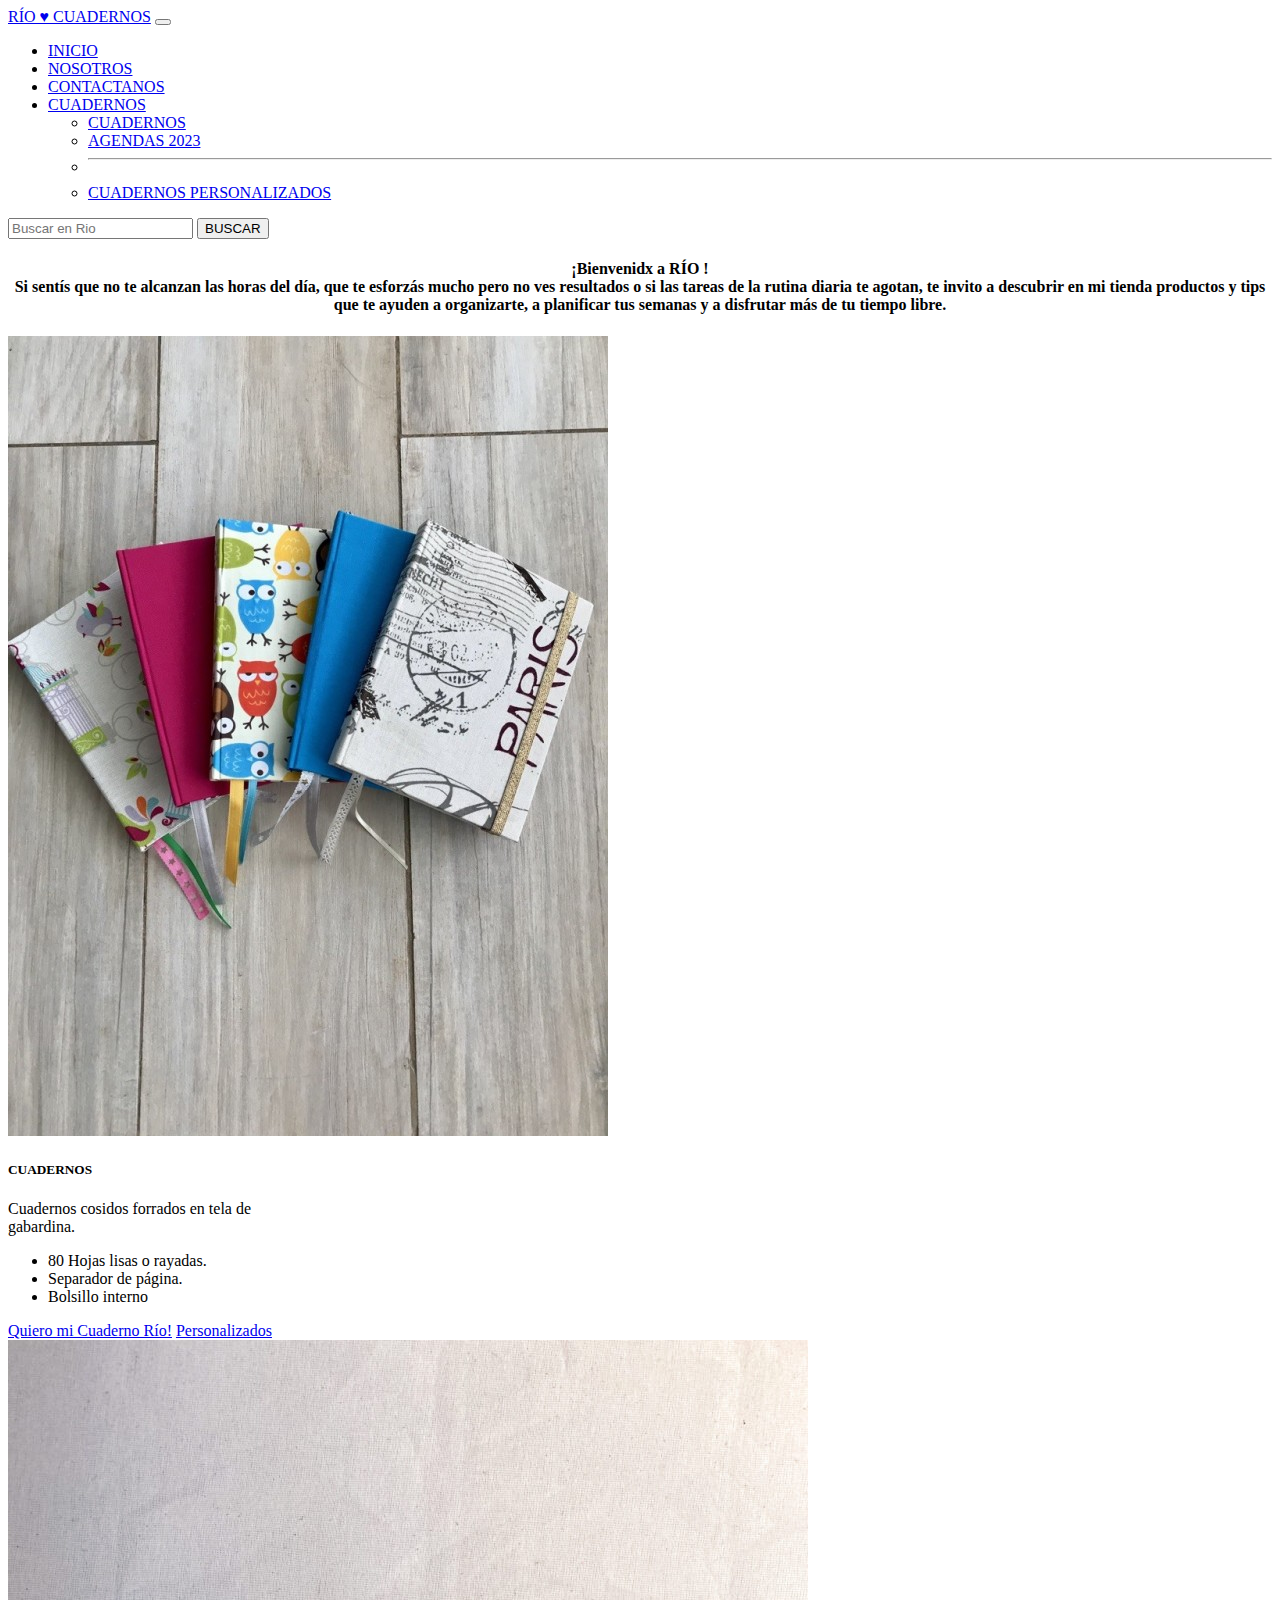
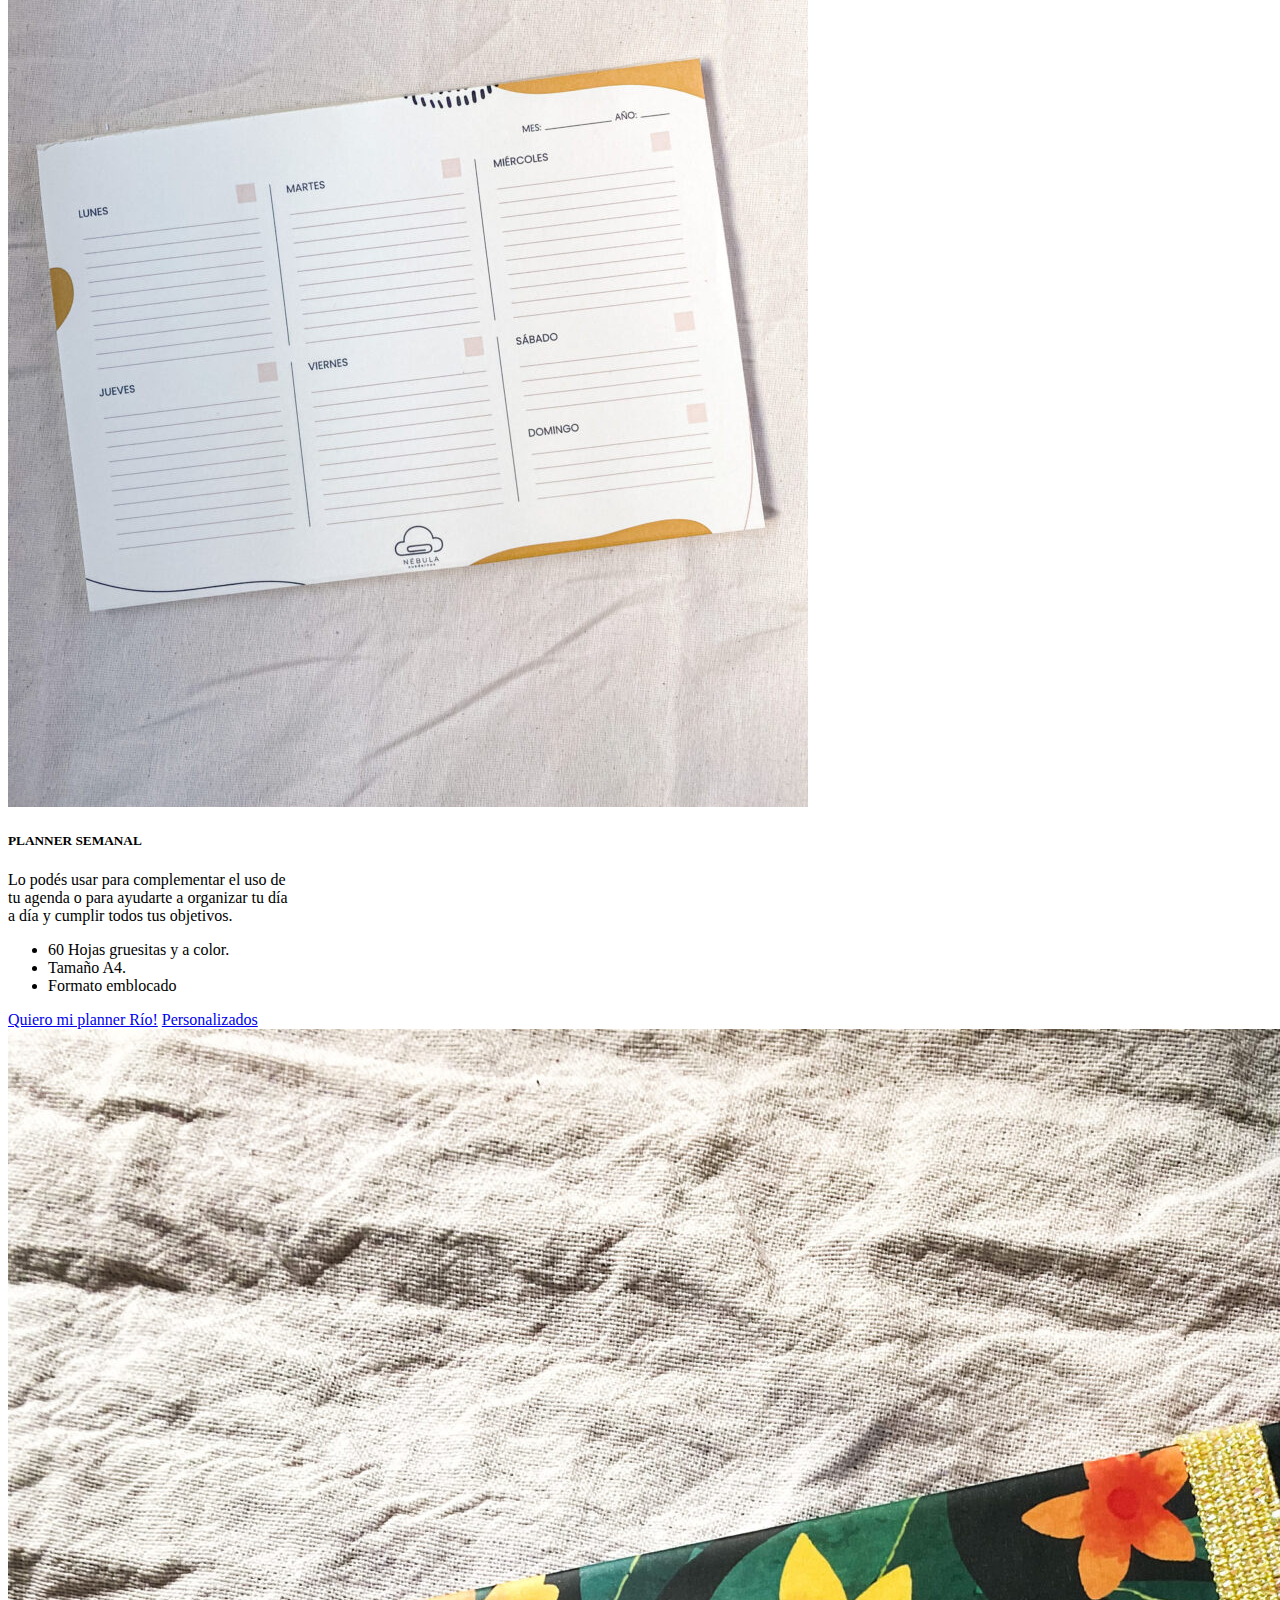
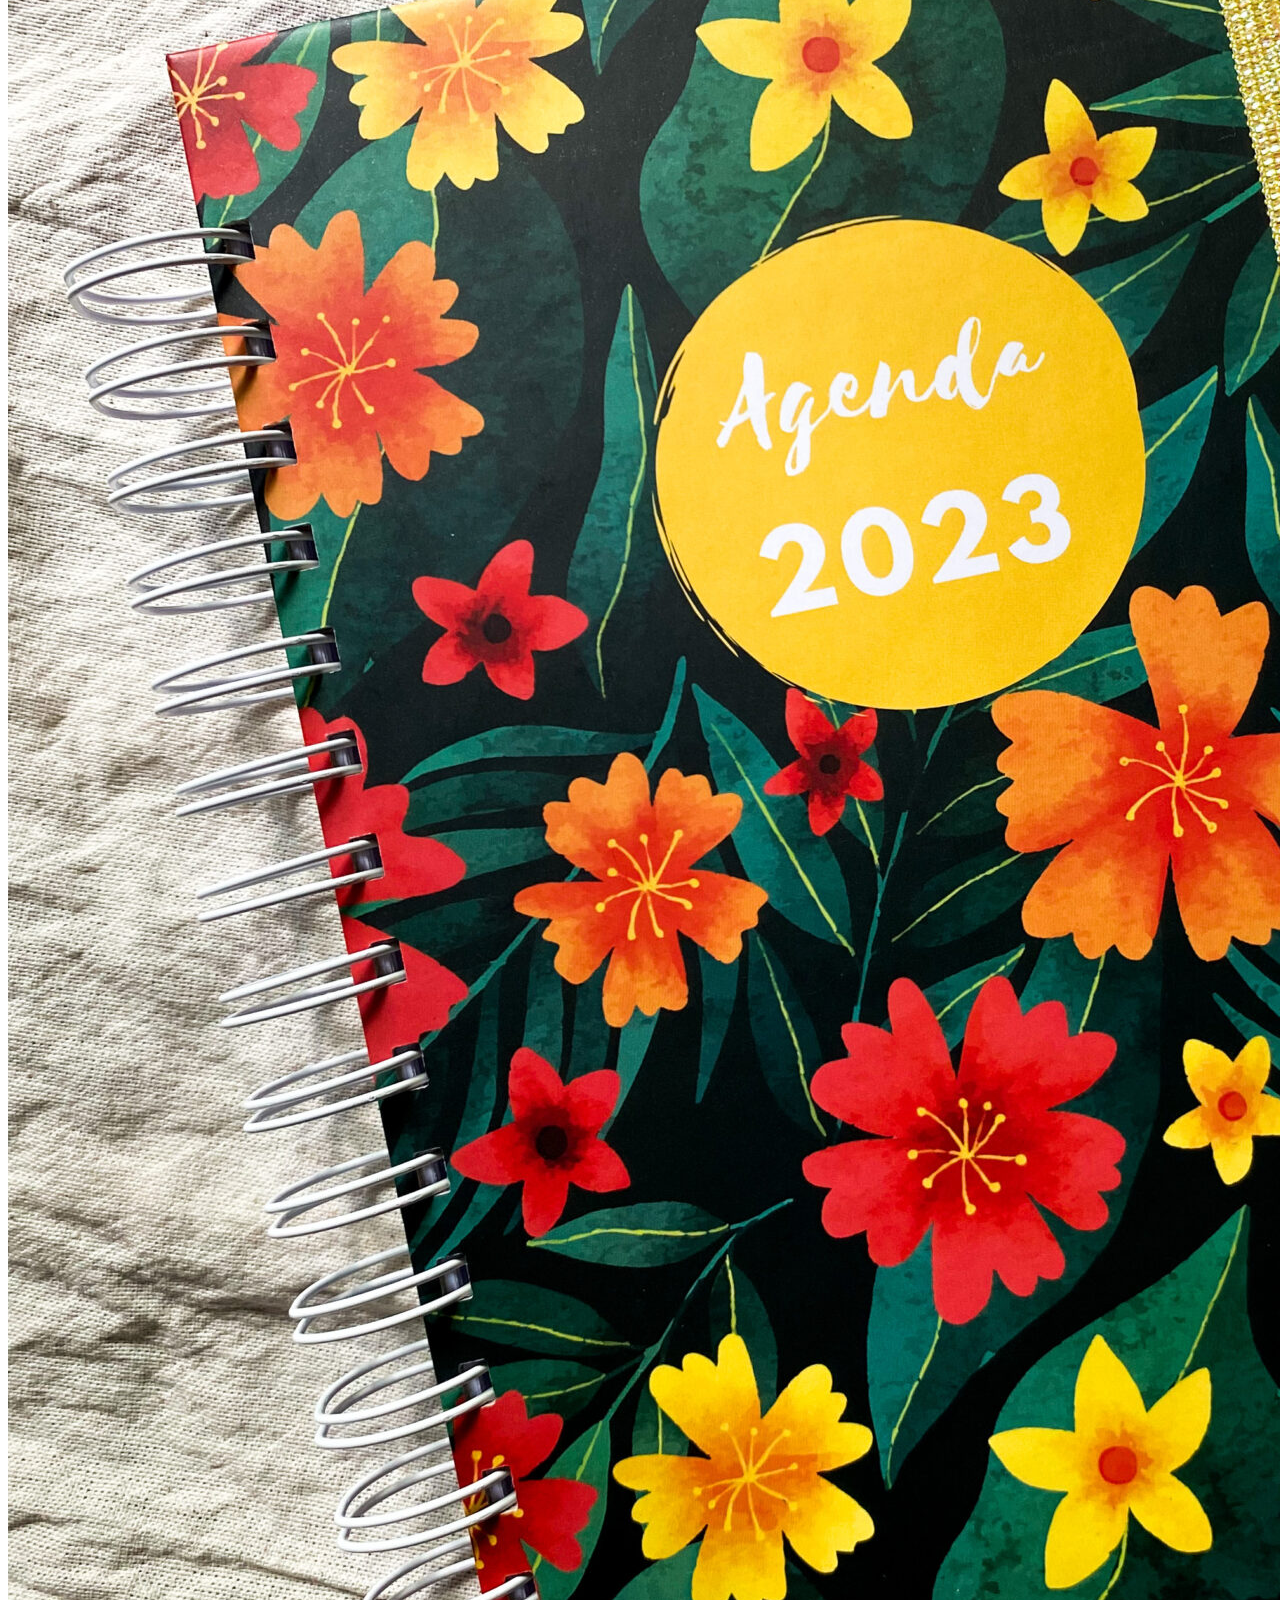
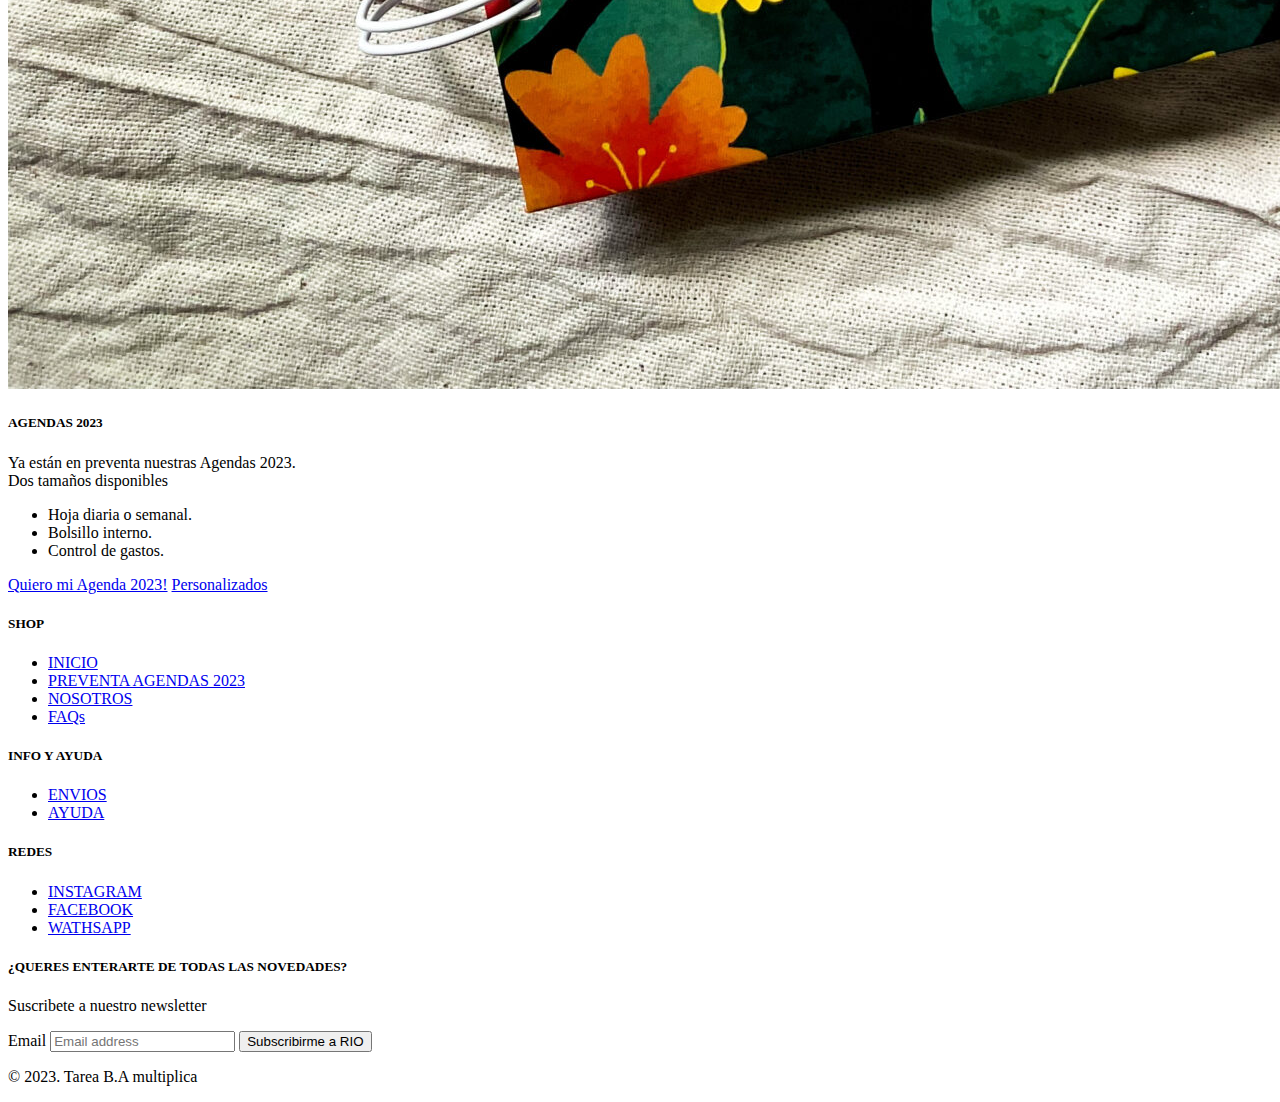
<file: index.html>
<!DOCTYPE html>
<html lang="es">
<head>
    <meta charset="UTF-8">
    <meta http-equiv="X-UA-Compatible" content="IE=edge">
    <meta name="viewport" content="width=>, initial-scale=1.0">
    <link rel="shortcut icon" href="./imagenes/icono.ico">
    <!-- CSS only -->
   <link rel="stylesheet" href="./css/style.css">
    <link href="https://cdn.jsdelivr.net/npm/bootstrap@5.2.3/dist/css/bootstrap.min.css" rel="stylesheet" integrity="sha384-rbsA2VBKQhggwzxH7pPCaAqO46MgnOM80zW1RWuH61DGLwZJEdK2Kadq2F9CUG65" crossorigin="anonymous">
    <title>RÍO - Cuadernos Artesanales</title>
</head>
<body>

    <nav class="navbar navbar navbar-dark bg-dark"navbar-expand-lg bg-info container">
        <div class="container-fluid">
          <a class="navbar-brand" href="#">RÍO ♥ CUADERNOS</a>
          <button class="navbar-toggler" type="button" data-bs-toggle="collapse" data-bs-target="#navbarSupportedContent" aria-controls="navbarSupportedContent" aria-expanded="false" aria-label="Toggle navigation">
            <span class="navbar-toggler-icon"></span>
          </button>
          <div class="collapse navbar-collapse" id="navbarSupportedContent">
            <ul class="navbar-nav me-auto mb-2 mb-lg-0">
              <li class="nav-item">
                <a class="nav-link active" aria-current="page" href="./index.html">INICIO</a>
              </li>
              <li class="nav-item">
                <a class="nav-link" href="./pages/Quienessomos .html">NOSOTROS</a>
              </li>
              <li class="nav-item">
                <a class="nav-link" href="./pages/Contactanos.html">CONTACTANOS</a>
              </li>
              <li class="nav-item dropdown">
                <a class="nav-link dropdown-toggle" href="#" role="button" data-bs-toggle="dropdown" aria-expanded="false">
                  CUADERNOS
                </a>
                <ul class="dropdown-menu">
                  <li><a class="dropdown-item" href="./pages/Cuadernos.html">CUADERNOS </a></li>
                  <li><a class="dropdown-item" href="./pages/Agendas2023.html">AGENDAS 2023</a></li>
                  <li><hr class="dropdown-divider"></li>
                  <li><a class="dropdown-item" href="./pages/Personalizados.html"> CUADERNOS PERSONALIZADOS</a></li>
                </ul>
              </li>
              
            </ul>
            <form class="d-flex" role="search">
              <input class="form-control me-2" type="search" placeholder="Buscar en Rio" aria-label="Buscar en RIO">
              <button class="btn btn-outline-success" type="submit">BUSCAR</button>
            </form>
          </div>
        </div>
      </nav>

<div class="text-center m-4">
      
    
            <h4>
              ¡Bienvenidx a RÍO !
 <br>
              Si sentís que no te alcanzan las horas del día, que te esforzás mucho pero no ves resultados o si las tareas de la rutina diaria te agotan, te invito a descubrir en mi tienda productos y tips que te ayuden a organizarte, a planificar tus semanas y a disfrutar más de tu tiempo libre.
            </h4>         
        </div>
    

<main class="container text-center">
        <div class="row d-flex">
          <div class="card m-4" style="width: 18rem;">
            <img src="./imagenes/cuadernos.jpeg" class="d-block w-100" alt="">
            <div class="card-body">
              <h5 class="card-title">CUADERNOS </h5>
              <p class="card-text">Cuadernos cosidos forrados en tela de gabardina.</p>
            </div>
            <ul class="list-group list-group-flush">
              <li class="list-group-item">80 Hojas lisas o rayadas.</li>
              <li class="list-group-item">Separador de página.</li>
              <li class="list-group-item">Bolsillo interno</li>
            </ul>
            <div class="card-body">
              <a href="./pages/Cuadernos.html" class="card-link">Quiero mi Cuaderno Río!</a>
              <a href="./pages/Personalizados.html" class="card-link">Personalizados</a>
            </div>
          </div>
        <div class="card m-4" style="width: 18rem;">
            <img src="./imagenes/planner.jpg" class="d-block w-100" alt="">
            <div class="card-body">
              <h5 class="card-title">PLANNER SEMANAL</h5>
              <p class="card-text">Lo podés usar para complementar el uso de tu agenda o para ayudarte a organizar tu día a día y cumplir todos tus objetivos.</p>
            </div>
            <ul class="list-group list-group-flush">
              <li class="list-group-item">60 Hojas gruesitas y a color.</li>
              <li class="list-group-item">Tamaño A4.</li>
              <li class="list-group-item">Formato emblocado</li>
            </ul>
            <div class="card-body">
              <a href="#" class="card-link">Quiero mi planner Río!</a>
              <a href="./pages/Personalizados.html" class="card-link">Personalizados</a>
            </div>
          </div>
          <div class="card m-4" style="width: 18rem;">
            <img src="./imagenes/agendas2023.jpeg" class="d-block w-100" alt="">
            <div class="card-body">
              <h5 class="card-title">AGENDAS 2023</h5>
              <p class="card-text">Ya están en preventa nuestras Agendas 2023. Dos tamaños disponibles</p>
            </div>
            <ul class="list-group list-group-flush">
              <li class="list-group-item">Hoja diaria o semanal.</li>
              <li class="list-group-item">Bolsillo interno.</li>
              <li class="list-group-item">Control de gastos.</li>
            </ul>
            <div class="card-body">
              <a href="./pages/Agendas2023.html" class="card-link">Quiero mi Agenda 2023!</a>
              <a href="./pages/Personalizados.html" class="card-link">Personalizados</a>
            </div>
          </div>
        </div>
</main>
<footer>
  <div class="container bg-light">
    <footer class="py-5">
      <div class="row">
        <div class="col-6 col-md-2 mb-3">
          <h5>SHOP</h5>
          <ul class="nav flex-column">
            <li class="nav-item mb-2"><a href="./index.html" class="nav-link p-0 text-muted">INICIO</a></li>
            <li class="nav-item mb-2"><a href="./pages/Agendas2023.html" class="nav-link p-0 text-muted">PREVENTA AGENDAS 2023</a></li>
            <li class="nav-item mb-2"><a href="./pages/Quienessomos .html" class="nav-link p-0 text-muted">NOSOTROS</a></li>
            <li class="nav-item mb-2"><a href="#" class="nav-link p-0 text-muted">FAQs</a></li>
           
          </ul>
        </div>
  
        <div class="col-6 col-md-2 mb-3">
          <h5>INFO Y AYUDA</h5>
          <ul class="nav flex-column">
            
            <li class="nav-item mb-2"><a href="./pages/Contactanos.html" class="nav-link p-0 text-muted">ENVIOS</a></li>
            <li class="nav-item mb-2"><a href="./pages/Contactanos.html" class="nav-link p-0 text-muted">AYUDA</a></li>
          </ul>
        </div>
  
        <div class="col-6 col-md-2 mb-3">
          <h5>REDES</h5>
          <ul class="nav flex-column">
            <li class="nav-item mb-2"><a href="#" class="nav-link p-0 text-muted">INSTAGRAM</a></li>
            <li class="nav-item mb-2"><a href="#" class="nav-link p-0 text-muted">FACEBOOK</a></li>
            <li class="nav-item mb-2"><a href="#" class="nav-link p-0 text-muted">WATHSAPP</a></li>
         
          </ul>
        </div>
  
        <div class="col-md-5 offset-md-1 mb-3">
          <form>
            <h5>¿QUERES ENTERARTE DE TODAS LAS NOVEDADES?</h5>
            <p>Suscribete a nuestro newsletter</p>
            <div class="d-flex flex-column flex-sm-row w-100 gap-2">
              <label for="newsletter1" class="visually-hidden">Email</label>
              <input id="newsletter1" type="text" class="form-control" placeholder="Email address">
              <button class="btn btn-success" type="button">Subscribirme a RIO</button>
            </div>
          </form>
        </div>
      </div>
  
      <div class="d-flex flex-column flex-sm-row justify-content-between py-4 my-4 border-top">
        <p>&copy; 2023. Tarea B.A multiplica</p>
      
      </div>
    </footer>
  




  
    

<!-- JavaScript Bundle with Popper -->
<script src="https://cdn.jsdelivr.net/npm/bootstrap@5.2.3/dist/js/bootstrap.bundle.min.js" integrity="sha384-kenU1KFdBIe4zVF0s0G1M5b4hcpxyD9F7jL+jjXkk+Q2h455rYXK/7HAuoJl+0I4" crossorigin="anonymous"></script>

</body>
</html>
</file>
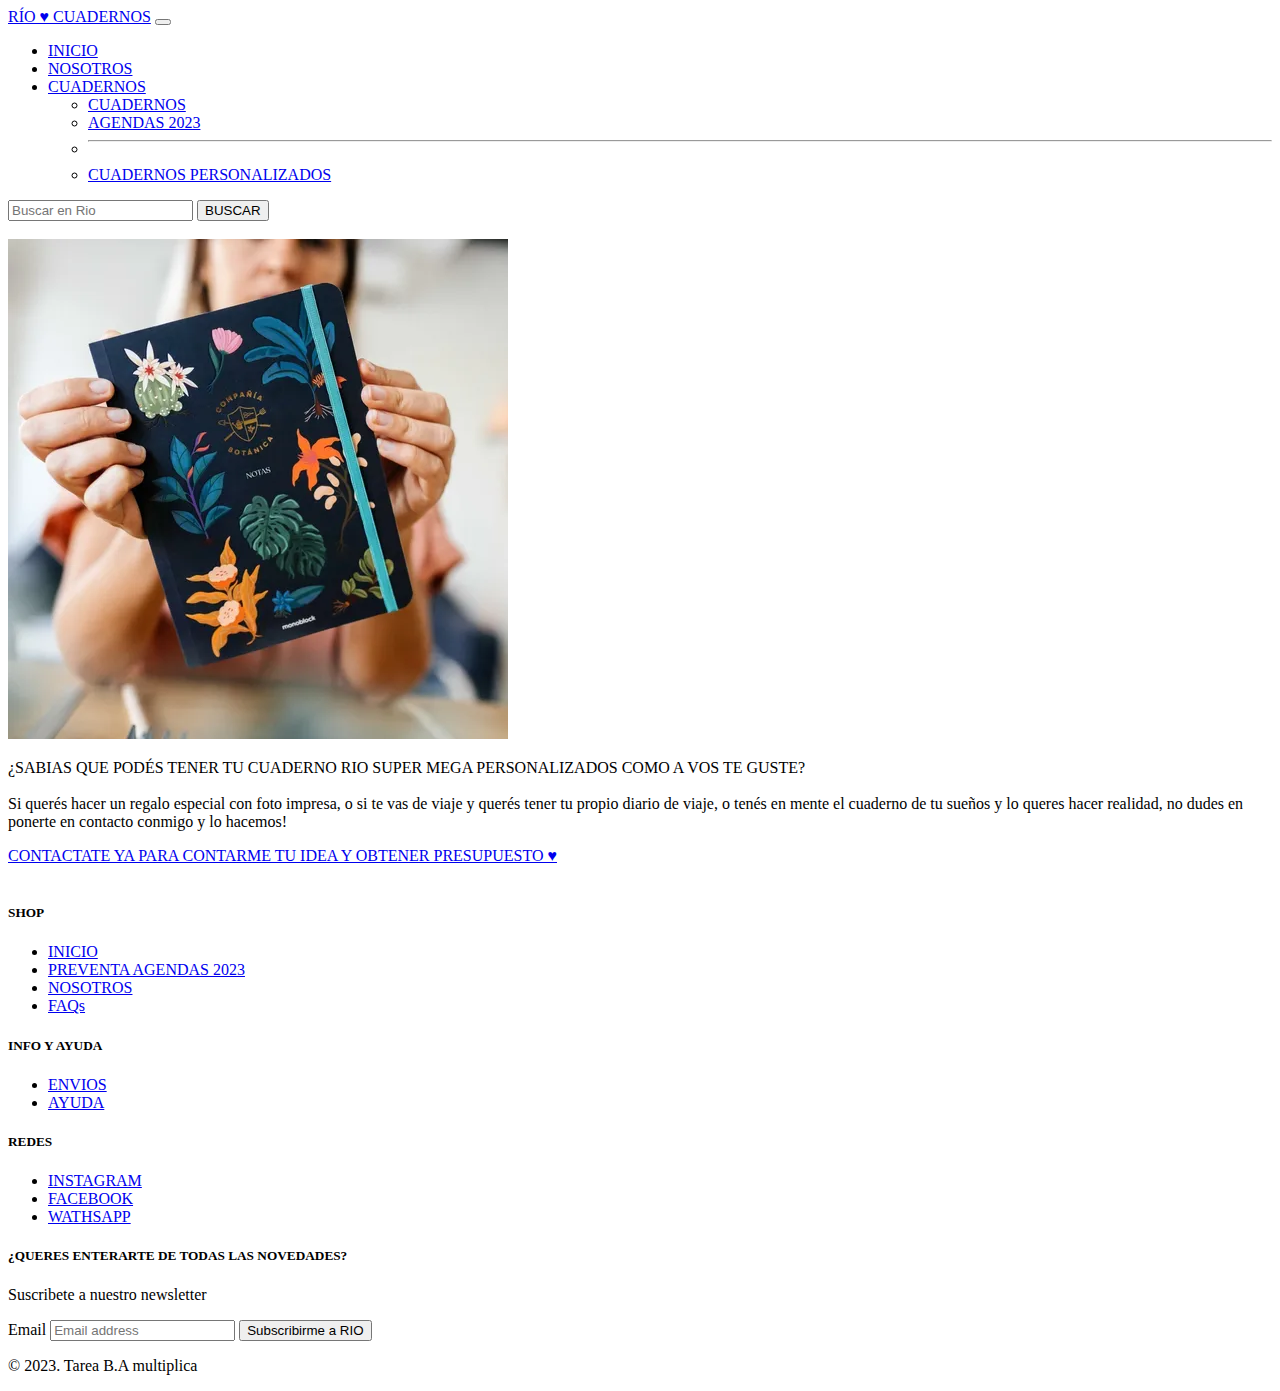
<file: pages/Personalizados.html>
<!DOCTYPE html>
<html lang="es">
<head>
    <meta charset="UTF-8">
    <meta http-equiv="X-UA-Compatible" content="IE=edge">
    <meta name="viewport" content="width=>, initial-scale=1.0">
    <link rel="stylesheet" href="../css/style.css">
    <!-- CSS only -->
   <link rel="stylesheet" href="../css/style.css">
    <link href="https://cdn.jsdelivr.net/npm/bootstrap@5.2.3/dist/css/bootstrap.min.css" rel="stylesheet" integrity="sha384-rbsA2VBKQhggwzxH7pPCaAqO46MgnOM80zW1RWuH61DGLwZJEdK2Kadq2F9CUG65" crossorigin="anonymous">
    <title>RÍO - Cuadernos Artesanales</title>
</head>
<body>
    <nav class="navbar navbar navbar-dark bg-dark"navbar-expand-lg bg-info container">
        <div class="container-fluid">
          <a class="navbar-brand" href="#">RÍO ♥ CUADERNOS</a>
          <button class="navbar-toggler" type="button" data-bs-toggle="collapse" data-bs-target="#navbarSupportedContent" aria-controls="navbarSupportedContent" aria-expanded="false" aria-label="Toggle navigation">
            <span class="navbar-toggler-icon"></span>
          </button>
          <div class="collapse navbar-collapse" id="navbarSupportedContent">
            <ul class="navbar-nav me-auto mb-2 mb-lg-0">
              <li class="nav-item">
                <a class="nav-link active" aria-current="page" href="./index.html">INICIO</a>
              </li>
              <li class="nav-item">
                <a class="nav-link" href="./pages/Quienessomos .html">NOSOTROS</a>
              </li>
              <li class="nav-item dropdown">
                <a class="nav-link dropdown-toggle" href="#" role="button" data-bs-toggle="dropdown" aria-expanded="false">
                  CUADERNOS
                </a>
                <ul class="dropdown-menu">
                  <li><a class="dropdown-item" href="./pages/Cuadernos.html">CUADERNOS </a></li>
                  <li><a class="dropdown-item" href="./pages/Agendas2023.html">AGENDAS 2023</a></li>
                  <li><hr class="dropdown-divider"></li>
                  <li><a class="dropdown-item" href="./pages/Personalizados.html"> CUADERNOS PERSONALIZADOS</a></li>
                </ul>
              </li>
              
            </ul>
            <form class="d-flex" role="search">
              <input class="form-control me-2" type="search" placeholder="Buscar en Rio" aria-label="Buscar en RIO">
              <button class="btn btn-outline-success" type="submit">BUSCAR</button>
            </form>
          </div>
        </div>
      </nav>
   <br>
      <div class="container">
        <div class="row">
          <div class="col align-self-start">
            <img src="../imagenes/cuadernopersonalizado.webp" alt="foto1" >
          </div>
          <div class="col align-self-center">
           <p>
           ¿SABIAS QUE PODÉS TENER TU CUADERNO RIO SUPER MEGA PERSONALIZADOS COMO A VOS TE GUSTE?
           <br>
           <br>

Si querés hacer un regalo especial con foto impresa, o si te vas de viaje y querés tener tu propio diario de viaje, o tenés en mente el cuaderno de tu sueños y lo queres hacer realidad, no dudes en ponerte en contacto conmigo y lo hacemos!


           </p>
        
           <a href="../pages/Contactanos.html"> CONTACTATE YA PARA CONTARME TU IDEA Y OBTENER PRESUPUESTO ♥ </a>
        </div>
        </div>
      </div>
<br>
<footer>
    <div class="container bg-light">
      <footer class="py-5">
        <div class="row">
          <div class="col-6 col-md-2 mb-3">
            <h5>SHOP</h5>
            <ul class="nav flex-column">
              <li class="nav-item mb-2"><a href="./index.html" class="nav-link p-0 text-muted">INICIO</a></li>
              <li class="nav-item mb-2"><a href="./pages/Agendas2023.html" class="nav-link p-0 text-muted">PREVENTA AGENDAS 2023</a></li>
              <li class="nav-item mb-2"><a href="./pages/Quienessomos .html" class="nav-link p-0 text-muted">NOSOTROS</a></li>
              <li class="nav-item mb-2"><a href="#" class="nav-link p-0 text-muted">FAQs</a></li>
             
            </ul>
          </div>
    
          <div class="col-6 col-md-2 mb-3">
            <h5>INFO Y AYUDA</h5>
            <ul class="nav flex-column">
              
              <li class="nav-item mb-2"><a href="./pages/Contactanos.html" class="nav-link p-0 text-muted">ENVIOS</a></li>
              <li class="nav-item mb-2"><a href="./pages/Contactanos.html" class="nav-link p-0 text-muted">AYUDA</a></li>
            </ul>
          </div>
    
          <div class="col-6 col-md-2 mb-3">
            <h5>REDES</h5>
            <ul class="nav flex-column">
              <li class="nav-item mb-2"><a href="#" class="nav-link p-0 text-muted">INSTAGRAM</a></li>
              <li class="nav-item mb-2"><a href="#" class="nav-link p-0 text-muted">FACEBOOK</a></li>
              <li class="nav-item mb-2"><a href="#" class="nav-link p-0 text-muted">WATHSAPP</a></li>
           
            </ul>
          </div>
    
          <div class="col-md-5 offset-md-1 mb-3">
            <form>
              <h5>¿QUERES ENTERARTE DE TODAS LAS NOVEDADES?</h5>
              <p>Suscribete a nuestro newsletter</p>
              <div class="d-flex flex-column flex-sm-row w-100 gap-2">
                <label for="newsletter1" class="visually-hidden">Email</label>
                <input id="newsletter1" type="text" class="form-control" placeholder="Email address">
                <button class="btn btn-success" type="button">Subscribirme a RIO</button>
              </div>
            </form>
          </div>
        </div>
    
        <div class="d-flex flex-column flex-sm-row justify-content-between py-4 my-4 border-top">
          <p>&copy; 2023. Tarea B.A multiplica</p>
        
        </div>
      </footer>

 







     <!-- JavaScript Bundle with Popper -->
<script src="https://cdn.jsdelivr.net/npm/bootstrap@5.2.3/dist/js/bootstrap.bundle.min.js" integrity="sha384-kenU1KFdBIe4zVF0s0G1M5b4hcpxyD9F7jL+jjXkk+Q2h455rYXK/7HAuoJl+0I4" crossorigin="anonymous"></script>   
      </body>
      </html>
</file>
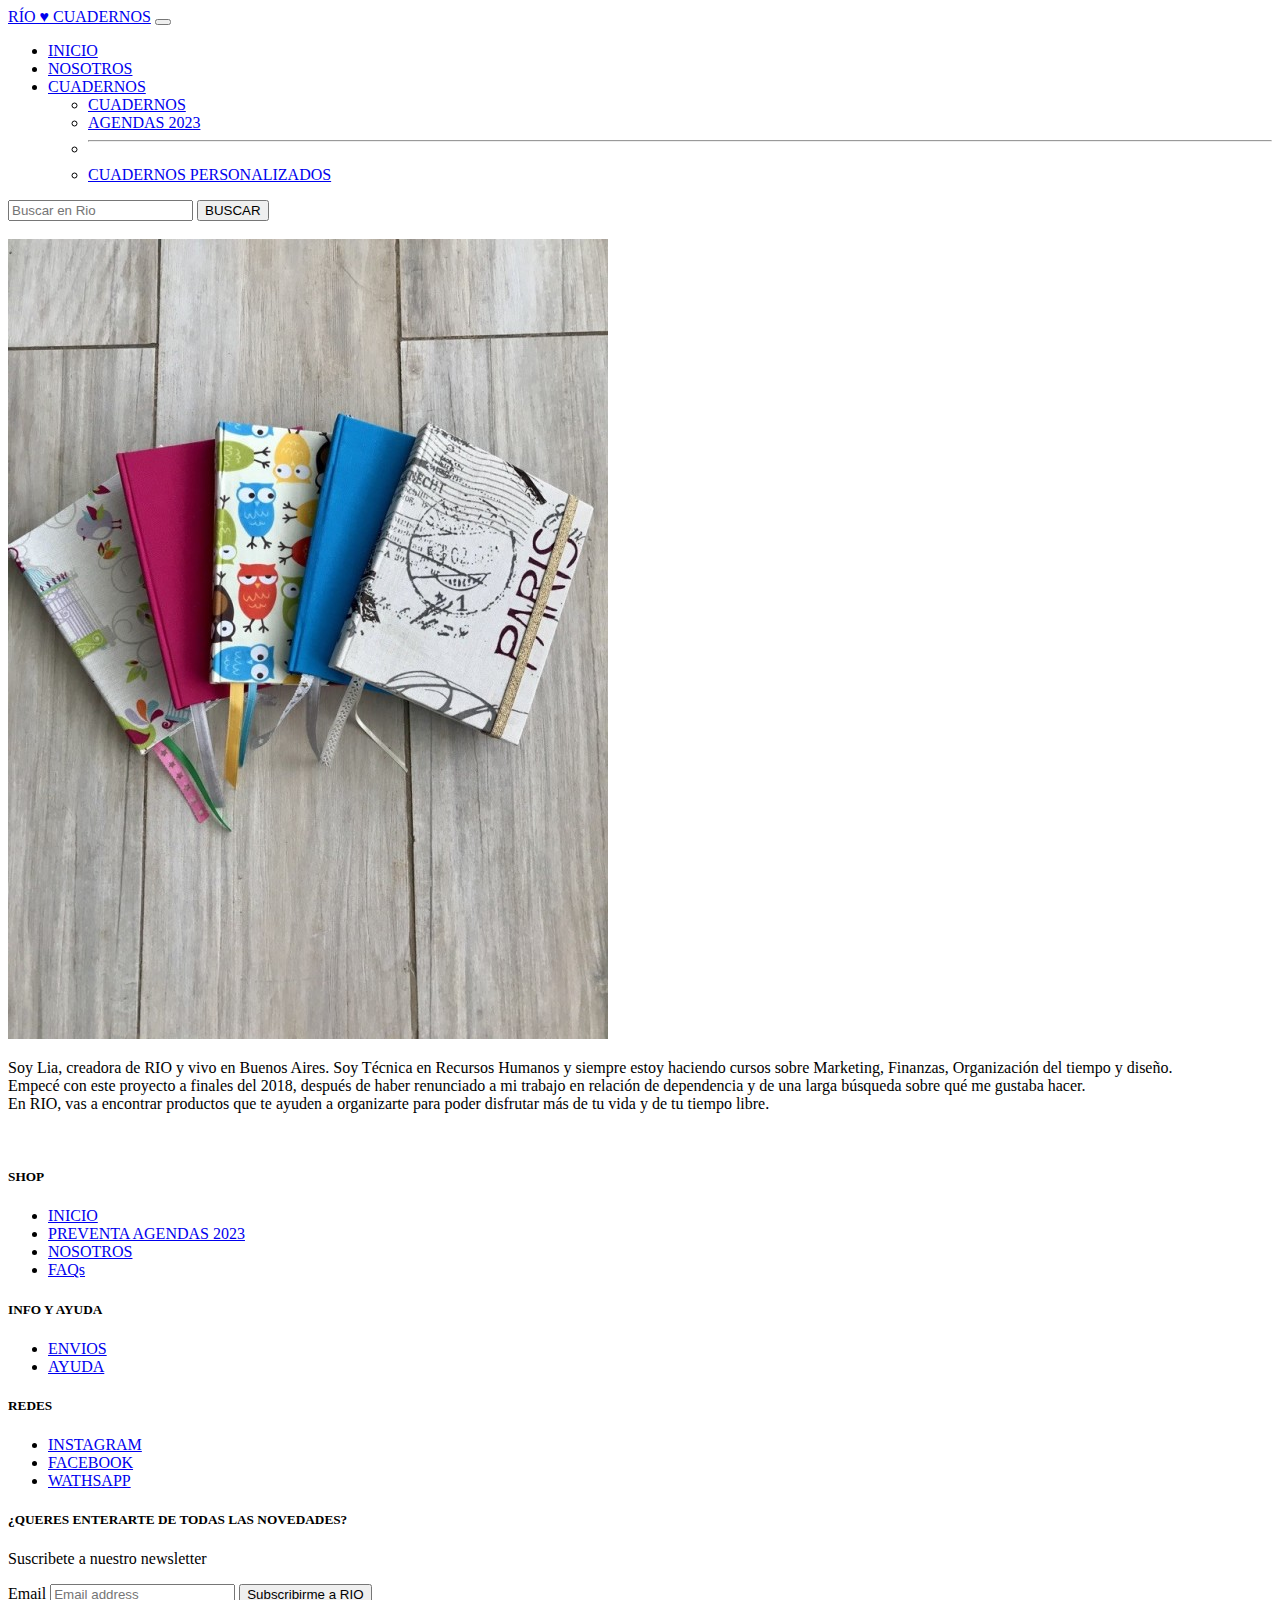
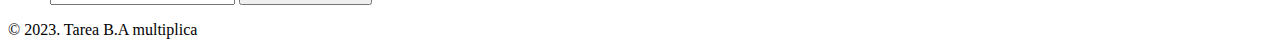
<file: pages/Quienessomos .html>
<!DOCTYPE html>
<html lang="es">
<head>
    <meta charset="UTF-8">
    <meta http-equiv="X-UA-Compatible" content="IE=edge">
    <meta name="viewport" content="width=>, initial-scale=1.0">
    <link rel="stylesheet" href="../css/style.css">
    <!-- CSS only -->
   <link rel="stylesheet" href="../css/style.css">
    <link href="https://cdn.jsdelivr.net/npm/bootstrap@5.2.3/dist/css/bootstrap.min.css" rel="stylesheet" integrity="sha384-rbsA2VBKQhggwzxH7pPCaAqO46MgnOM80zW1RWuH61DGLwZJEdK2Kadq2F9CUG65" crossorigin="anonymous">
    <title>RÍO - Cuadernos Artesanales</title>
</head>
<body>
    <nav class="navbar navbar navbar-dark bg-dark"navbar-expand-lg bg-info container">
        <div class="container-fluid">
          <a class="navbar-brand" href="#">RÍO ♥ CUADERNOS</a>
          <button class="navbar-toggler" type="button" data-bs-toggle="collapse" data-bs-target="#navbarSupportedContent" aria-controls="navbarSupportedContent" aria-expanded="false" aria-label="Toggle navigation">
            <span class="navbar-toggler-icon"></span>
          </button>
          <div class="collapse navbar-collapse" id="navbarSupportedContent">
            <ul class="navbar-nav me-auto mb-2 mb-lg-0">
              <li class="nav-item">
                <a class="nav-link active" aria-current="page" href="./index.html">INICIO</a>
              </li>
              <li class="nav-item">
                <a class="nav-link" href="./pages/Quienessomos .html">NOSOTROS</a>
              </li>
              <li class="nav-item dropdown">
                <a class="nav-link dropdown-toggle" href="#" role="button" data-bs-toggle="dropdown" aria-expanded="false">
                  CUADERNOS
                </a>
                <ul class="dropdown-menu">
                  <li><a class="dropdown-item" href="./pages/Cuadernos.html">CUADERNOS </a></li>
                  <li><a class="dropdown-item" href="./pages/Agendas2023.html">AGENDAS 2023</a></li>
                  <li><hr class="dropdown-divider"></li>
                  <li><a class="dropdown-item" href="./pages/Personalizados.html"> CUADERNOS PERSONALIZADOS</a></li>
                </ul>
              </li>
              
            </ul>
            <form class="d-flex" role="search">
              <input class="form-control me-2" type="search" placeholder="Buscar en Rio" aria-label="Buscar en RIO">
              <button class="btn btn-outline-success" type="submit">BUSCAR</button>
            </form>
          </div>
        </div>
      </nav>
   <br>
      <div class="container">
        <div class="row">
          <div class="col align-self-start">
            <img src="../imagenes/cuadernos.jpeg" alt="foto hum" >
          </div>
          <div class="col align-self-center">
           <p>
            Soy Lia, creadora de RIO y vivo en Buenos Aires.

Soy Técnica en Recursos Humanos y siempre estoy haciendo cursos sobre Marketing, Finanzas, Organización del tiempo y diseño. <br>
Empecé con este proyecto a finales del 2018, después de haber renunciado a mi trabajo en relación de dependencia y de una larga búsqueda sobre qué me gustaba hacer. <br>
En RIO, vas a encontrar productos que te ayuden a organizarte para poder disfrutar más de tu vida y de tu tiempo libre.

           </p>
        
        </div>
        </div>
      </div>
<br>
<footer>
    <div class="container bg-light">
      <footer class="py-5">
        <div class="row">
          <div class="col-6 col-md-2 mb-3">
            <h5>SHOP</h5>
            <ul class="nav flex-column">
              <li class="nav-item mb-2"><a href="./index.html" class="nav-link p-0 text-muted">INICIO</a></li>
              <li class="nav-item mb-2"><a href="./pages/Agendas2023.html" class="nav-link p-0 text-muted">PREVENTA AGENDAS 2023</a></li>
              <li class="nav-item mb-2"><a href="./pages/Quienessomos .html" class="nav-link p-0 text-muted">NOSOTROS</a></li>
              <li class="nav-item mb-2"><a href="#" class="nav-link p-0 text-muted">FAQs</a></li>
             
            </ul>
          </div>
    
          <div class="col-6 col-md-2 mb-3">
            <h5>INFO Y AYUDA</h5>
            <ul class="nav flex-column">
              
              <li class="nav-item mb-2"><a href="./pages/Contactanos.html" class="nav-link p-0 text-muted">ENVIOS</a></li>
              <li class="nav-item mb-2"><a href="./pages/Contactanos.html" class="nav-link p-0 text-muted">AYUDA</a></li>
            </ul>
          </div>
    
          <div class="col-6 col-md-2 mb-3">
            <h5>REDES</h5>
            <ul class="nav flex-column">
              <li class="nav-item mb-2"><a href="#" class="nav-link p-0 text-muted">INSTAGRAM</a></li>
              <li class="nav-item mb-2"><a href="#" class="nav-link p-0 text-muted">FACEBOOK</a></li>
              <li class="nav-item mb-2"><a href="#" class="nav-link p-0 text-muted">WATHSAPP</a></li>
           
            </ul>
          </div>
    
          <div class="col-md-5 offset-md-1 mb-3">
            <form>
              <h5>¿QUERES ENTERARTE DE TODAS LAS NOVEDADES?</h5>
              <p>Suscribete a nuestro newsletter</p>
              <div class="d-flex flex-column flex-sm-row w-100 gap-2">
                <label for="newsletter1" class="visually-hidden">Email</label>
                <input id="newsletter1" type="text" class="form-control" placeholder="Email address">
                <button class="btn btn-success" type="button">Subscribirme a RIO</button>
              </div>
            </form>
          </div>
        </div>
    
        <div class="d-flex flex-column flex-sm-row justify-content-between py-4 my-4 border-top">
          <p>&copy; 2023. Tarea B.A multiplica</p>
        
        </div>
      </footer>

 







     <!-- JavaScript Bundle with Popper -->
<script src="https://cdn.jsdelivr.net/npm/bootstrap@5.2.3/dist/js/bootstrap.bundle.min.js" integrity="sha384-kenU1KFdBIe4zVF0s0G1M5b4hcpxyD9F7jL+jjXkk+Q2h455rYXK/7HAuoJl+0I4" crossorigin="anonymous"></script>   
      </body>
      </html>
</file>
<file: css/style.css>
.icono{
    background-color: white;
}
.footer {
    background-color: white;

}
.PRESENTACION{
    display: flex;
    justify-content: center;
    align-content: space-around;
    padding: 20px;
    margin: 20px
}
h4 {
    text-decoration: none;
    text-align: center;
}
.contacto{
    display: flex;
    justify-content: center;
    align-items: center;
    text-align: center;
}
.agendas2023{

    display: flex;
    justify-content: space-around;
    align-items: center;
    text-align: center;
    padding: 20px;
    margin: 20px;
}
.cuadernosrio {

    display: flex;
    justify-content: space-around;
    align-items: center;
    text-align: center;
    padding: 20px;
    margin: 20px;
}
</file>
